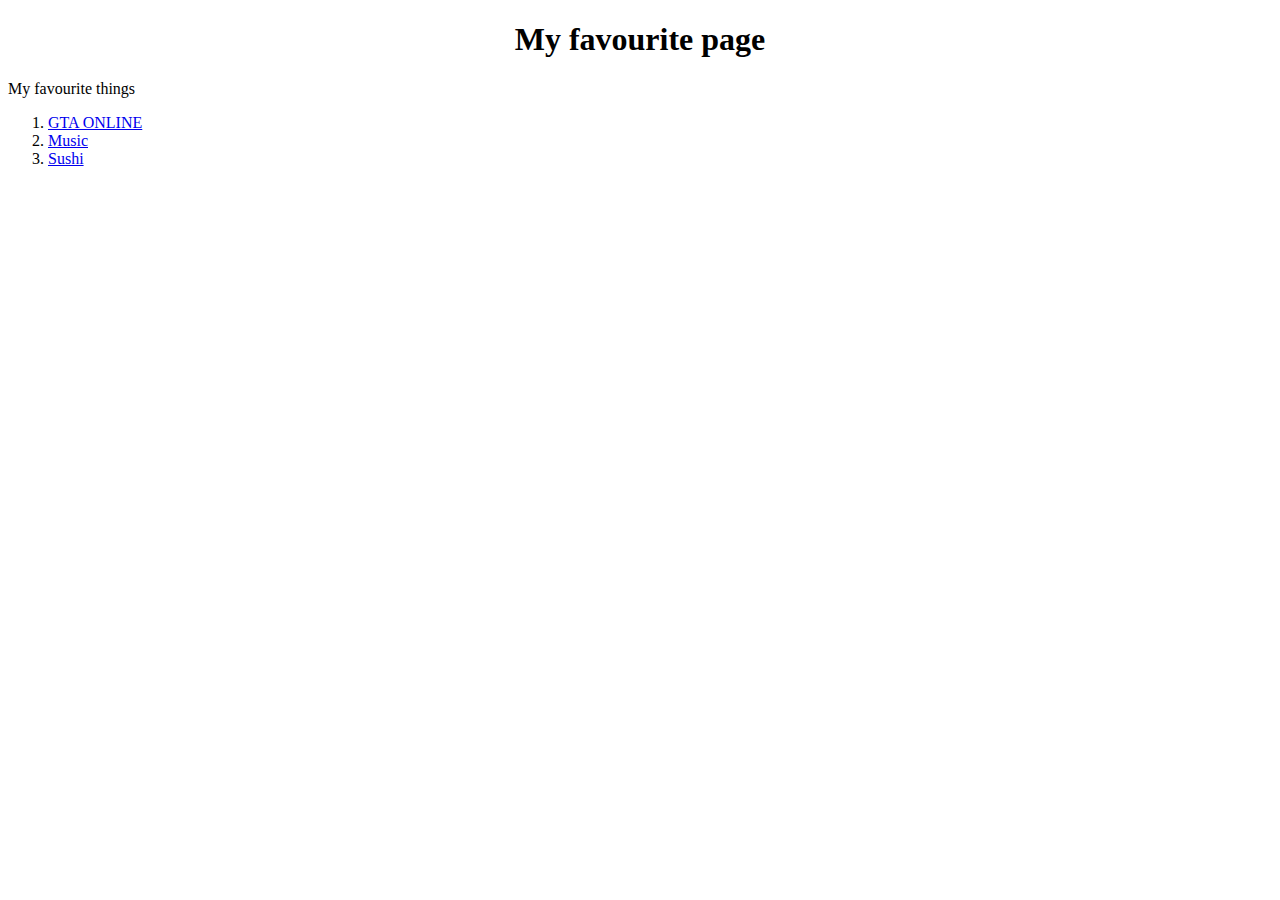
<file: index1.html>
<!DOCTYPE html>
<html lang="en">
<head>
    <meta charset="UTF-8">
    <title>My Favourite things</title>
    <link rel="icon" type="image/x-icon" href="hearticon.png">
</head>
<body>
<h1 align="center">My favourite page</h1>
<p>My favourite things</p>
<ol>
  <li><a href="index.html">GTA ONLINE</li>
  <li><a href="https://music.youtube.com/">Music</li>
  <li><a href="https://en.wikipedia.org/wiki/Sushi">Sushi</li>
</ol>
</body>
</html>
</file>
